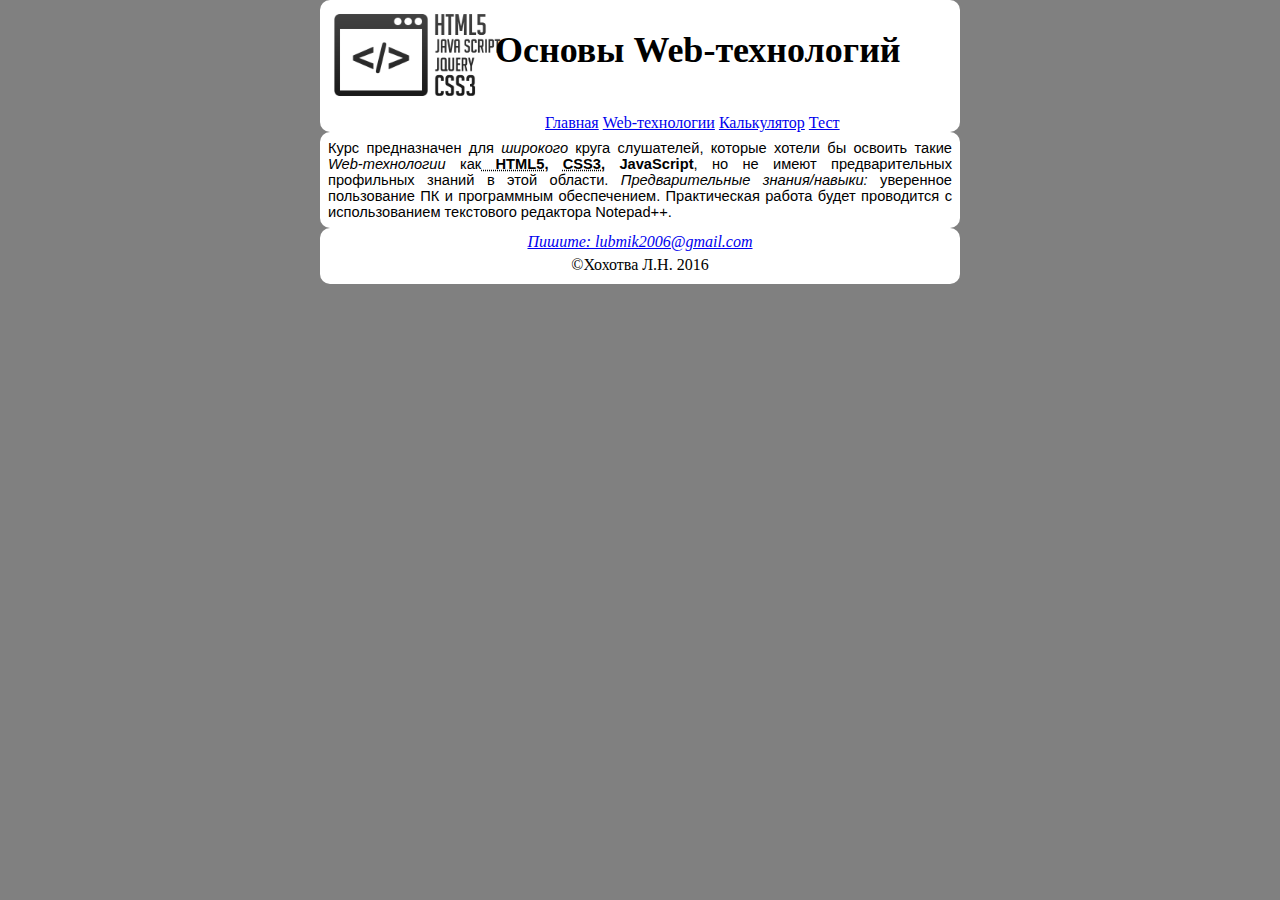
<file: domashka new/index.html>
<!DOCTYPE html>
<html>
<head>
<title>Главная</title>
<meta charset="utf-8"/>
	<link rel="stylesheet" href="style.css" />
</head>
<body>
<header>
	<div class="header">
		<div class="logo"><a href="index.html"><img src="webLogo.png" alt="Изображение" height="100"/></a></div>
		<div class="zagolovok">Основы Web-технологий</div>
		<div class="clear"></div>
		<nav>
		<ul class="navi">
			<li><a href="index.html">Главная</a></li>
			<li class="list"><a href="technologies.html">Web-технологии</a>
				<ul class="submenu">
					<li><a href="html.html">HTML5</a></li>
					<li><a href="css.html">CSS3</a></li>
					<li><a href="javascript.html">JavaScript</a></li>
				</ul>
			</li>
			<li><a href="calculator.html">Калькулятор</a></li>
			<li><a href="test.html">Тест</a></li>
		</ul>
	</nav>
	</div>
	</header>
	<div class="main">
		<p>Курс предназначен для <i>широкого</i> круга слушателей, которые хотели бы освоить такие <i>Web-технологии</i> как<strong><abbr title="Hyper Text Markup Language"> HTML5</abbr>, <abbr title="Cascading Style Sheets">CSS3</abbr>, JavaScript</strong>, но не имеют предварительных профильных знаний в этой области. <i>Предварительные знания/навыки:</i> уверенное пользование ПК и программным обеспечением. Практическая работа будет проводится с использованием текстового редактора Notepad++.
		</p>
	</div>
	<div>
		<footer>
			<address>
			<a href="mailto:lubmik2006@gmail.com"><i>Пишите: lubmik2006@gmail.com</i></a>
			</address>
		<p>&copy;Хохотва Л.Н. 2016</p>
	</footer>
	</div>
</body>
</html>
</file>
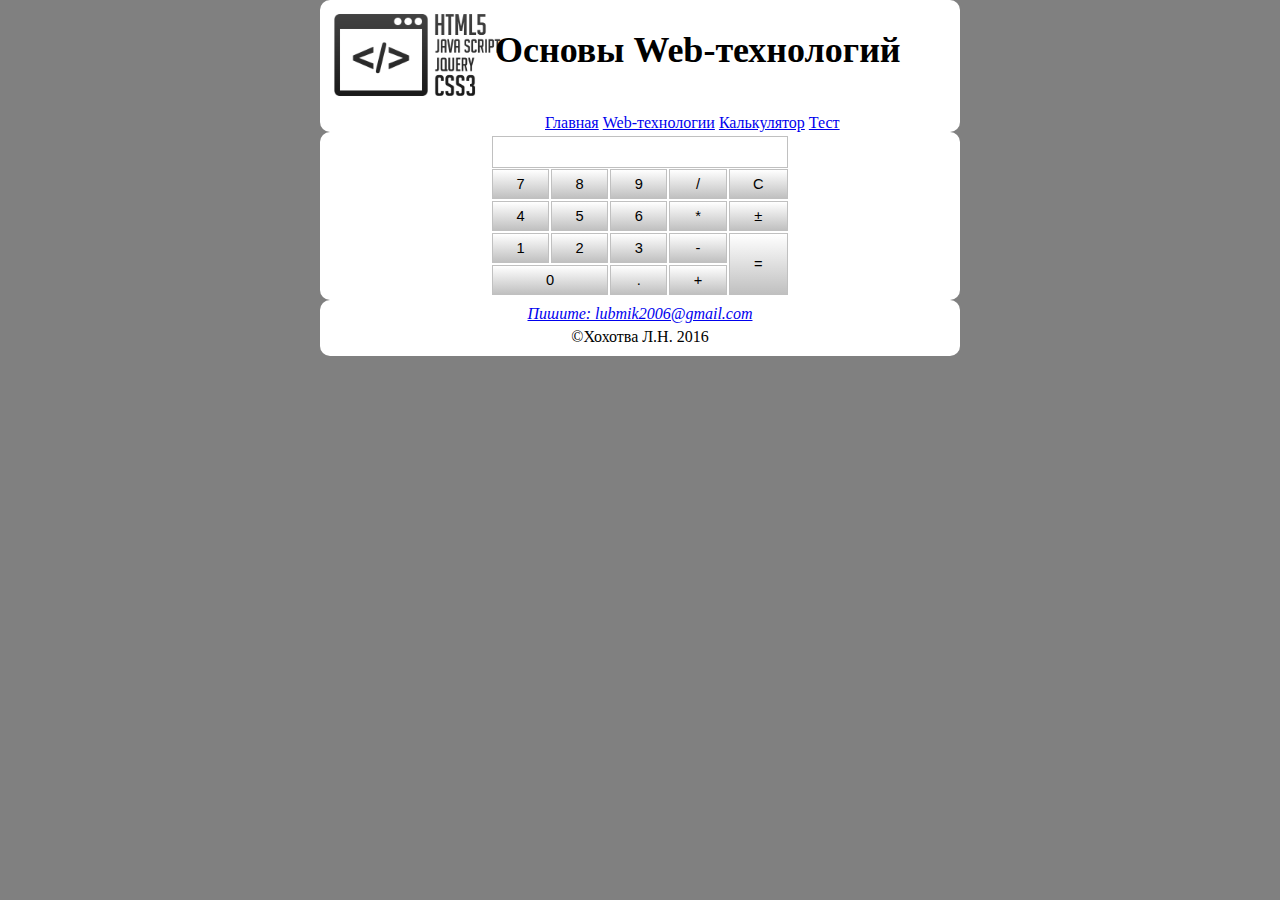
<file: domashka new/calculator.html>
<!DOCTYPE html>
<html>
<head>
<title>Калькулятор</title>
<meta charset="utf-8"/>
<link rel="stylesheet" href="style.css" />
</head>
<body>
	<header>
	<div class="header">
		<div class="logo"><a href="index.html"><img src="webLogo.png" alt="Изображение" height="100"/></a></div>
		<div class="zagolovok">Основы Web-технологий</div>
		<div class="clear"></div>
		<nav>
		<ul class="navi">
			<li><a href="index.html">Главная</a></li>
			<li class="list"><a href="technologies.html">Web-технологии</a>
			<ul class="submenu">
				<li><a href="html.html">HTML5</a></li>
				<li><a href="css.html">CSS3</a></li>
				<li><a href="javascript.html">JavaScript</a></li>
			</ul>
			</li>
		<li><a href="calculator.html">Калькулятор</a></li>
		<li><a href="test.html">Тест</a></li>
		</ul>
	</nav>
	</div>
	</header>
	<div class="main">
	<form  class="calculator">
	<table>
		<tr>
			<td colspan="5"><input type="text" class="text" name="window"/></td>
		</tr>
		<tr>
			<td><input type="button" class="button" name="num7" value="7"/></td>
			<td><input type="button" class="button" name="num8" value="8"/></td>
			<td><input type="button" class="button" name="num9" value="9"/></td>
			<td><input type="button" class="button" name="del" value="/"/></td>
			<td><input type="button" class="button" name="reset" value="C"/></td>
		</tr>
		<tr>
			<td><input type="button" class="button" name="num4" value="4"/></td>
			<td><input type="button" class="button" name="num5" value="5"/></td>
			<td><input type="button" class="button" name="num6" value="6"/></td>
			<td><input type="button" class="button" name="multiply" value="*"/></td>
			<td><input type="button" class="button" name="plusmin" value="&plusmn;"/></td>
		</tr>
		<tr>
			<td><input type="button" class="button" name="num1" value="1"/></td>
			<td><input type="button" class="button" name="num2" value="2"/></td>
			<td><input type="button" class="button" name="num3" value="3"/></td>
			<td><input type="button" class="button" name="minus" value="-"/></td>
			<td rowspan="2"><input type="button" class="total" name="total" value="="/></td>
		</tr>
		<tr>
			<td colspan="2"><input type="button" class="zero" name="zero" value="0"/></td>
			<td><input type="button" class="button" name="point" value="."/></td>
			<td><input type="button" class="button" name="plus" value="+"/></td>
		</tr>
	</table>
	</form>
	</div>
	<footer>
			<address>
			<a href="mailto:lubmik2006@gmail.com"><i>Пишите: lubmik2006@gmail.com</i></a>
			</address>
		<p>&copy;Хохотва Л.Н. 2016</p>
	</footer>
</body>
</html>
</file>
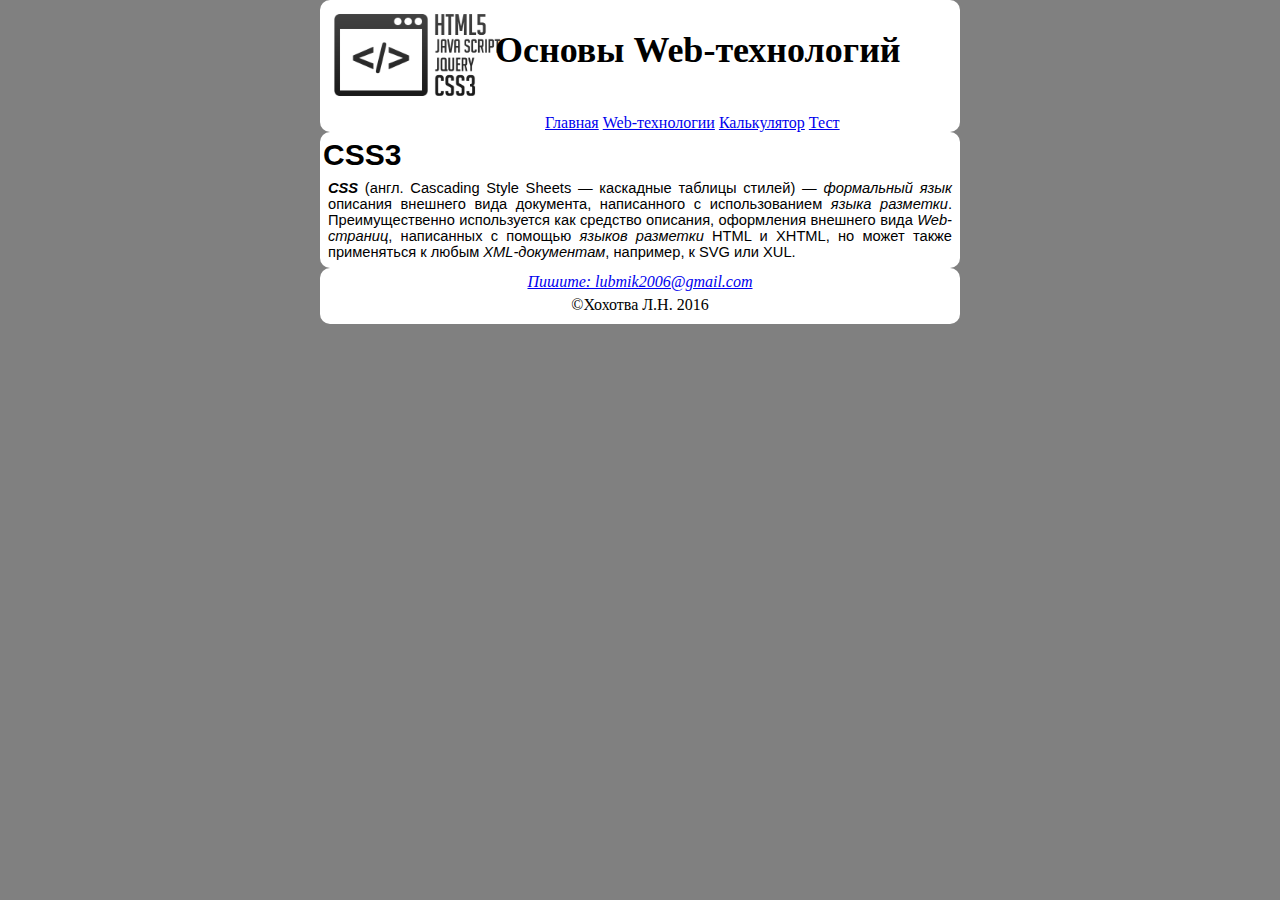
<file: domashka new/css.html>
<!DOCTYPE html>
<html>
<head>
<title>CSS3</title>
<meta charset="utf-8"/>
<link rel="stylesheet" href="style.css" />
</head>
<body>
	<header>
	<div class="header">
		<div class="logo"><a href="index.html"><img src="webLogo.png" alt="Изображение" height="100"/></a></div>
		<div class="zagolovok">Основы Web-технологий</div>
		<div class="clear"></div>
		<nav>
		<ul class="navi">
			<li><a href="index.html">Главная</a></li>
			<li class="list"><a href="technologies.html">Web-технологии</a>
			<ul class="submenu">
				<li><a href="html.html">HTML5</a></li>
				<li><a href="css.html">CSS3</a></li>
				<li><a href="javascript.html">JavaScript</a></li>
			</ul>
			</li>
		<li><a href="calculator.html">Калькулятор</a></li>
		<li><a href="test.html">Тест</a></li>
		</ul>
	</nav>
	</div>
	</header>
	<div class="main">
	<article>
		<h2>CSS3</h2>

			<p><strong><em>CSS</em></strong> (англ. Cascading Style Sheets — каскадные таблицы стилей) — <em>формальный язык</em> описания внешнего вида документа, написанного с использованием <i>языка разметки</i>.
			Преимущественно используется как средство описания, оформления внешнего вида <i>Web-страниц</i>, написанных с помощью <em>языков разметки</em> HTML и XHTML, но может также применяться к любым <em>XML-документам</em>, например, к SVG или XUL.
			</p>
	</article>
	</div>
<footer>
			<address>
			<a href="mailto:lubmik2006@gmail.com"><i>Пишите: lubmik2006@gmail.com</i></a>
			</address>
		<p>&copy;Хохотва Л.Н. 2016</p>
	</footer>
</body>
</html>
</file>
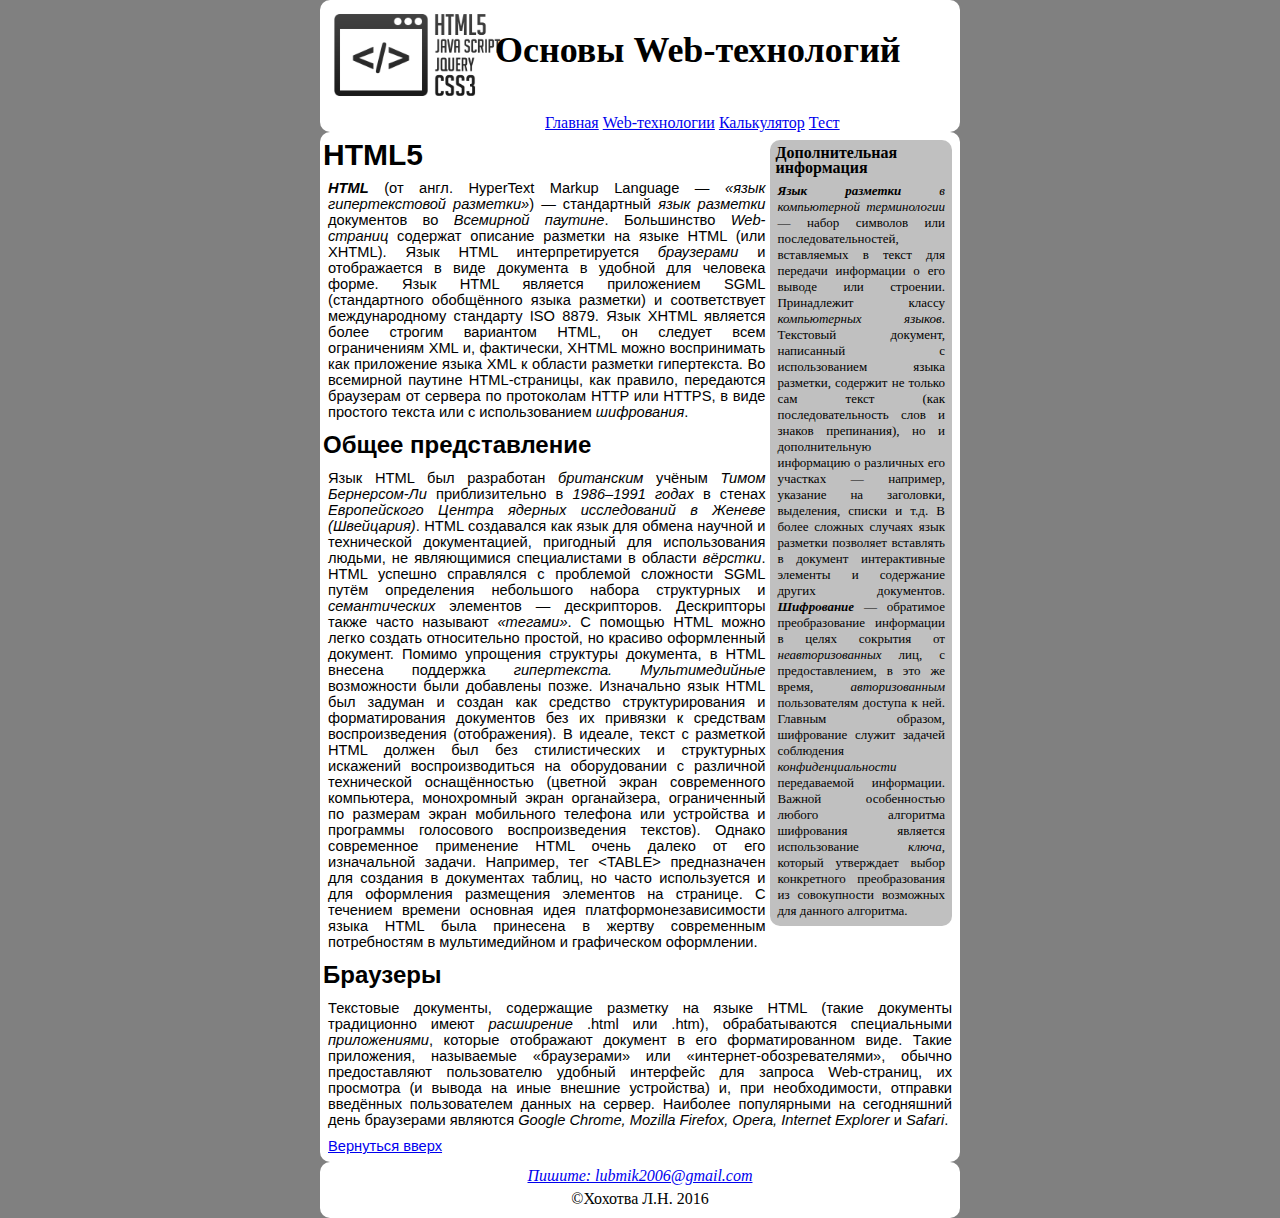
<file: domashka new/html.html>
<!DOCTYPE html>
<html>
<head>
<title>HTML</title>
<meta charset="utf-8"/>
<link rel="stylesheet" href="style.css" />
</head>
<body>
	<header>
	<div class="header">
		<div class="logo"><a href="index.html"><img src="webLogo.png" alt="Изображение" height="100"/></a></div>
		<div class="zagolovok">Основы Web-технологий</div>
		<div class="clear"></div>
		<nav>
		<ul class="navi">
			<li><a href="index.html">Главная</a></li>
			<li class="list"><a href="technologies.html">Web-технологии</a>
			<ul class="submenu">
				<li><a href="html.html">HTML5</a></li>
				<li><a href="css.html">CSS3</a></li>
				<li><a href="javascript.html">JavaScript</a></li>
			</ul>
			</li>
		<li><a href="calculator.html">Калькулятор</a></li>
		<li><a href="test.html">Тест</a></li>
		</ul>
	</nav>
	</div>
	</header>
	<div class="main">
		<aside class="dopinfo">
		<h3><div class="info"><b>Дополнительная информация</b></div></h3>
		
			<p><i><strong>Язык разметки</strong> в компьютерной терминологии</i> — набор символов или последовательностей, вставляемых в текст для передачи информации о его выводе или строении. Принадлежит классу <em>компьютерных языков</em>. Текстовый документ, написанный с использованием языка разметки, содержит не только сам текст (как последовательность слов и знаков препинания), но и дополнительную информацию о различных его участках — например, указание на заголовки, выделения, списки и т.д. В более сложных случаях язык разметки позволяет вставлять в документ интерактивные элементы и содержание других документов.
			<strong><i>Шифрование</i></strong> — обратимое преобразование информации в целях сокрытия от <i>неавторизованных</i> лиц, с предоставлением, в это же время, <i>авторизованным</i> пользователям доступа к ней. Главным образом, шифрование служит задачей соблюдения <em>конфиденциальности</em> передаваемой информации. Важной особенностью любого алгоритма шифрования является использование <i>ключа</i>, который утверждает выбор конкретного преобразования из совокупности возможных для данного алгоритма.
			</p>
		</aside>
		<article>
		<h2>HTML5</h2>
			<div class="texthtml">
			<p>
			<strong><i>HTML</i></strong> (от англ. HyperText Markup Language — <i>&laquo;язык гипертекстовой разметки&raquo;</i>) — стандартный <em>язык разметки</em> документов во <em>Всемирной паутине</em>. Большинство <em>Web-страниц</em> содержат описание разметки на языке HTML (или XHTML). Язык HTML интерпретируется <i>браузерами</i> и отображается в виде документа в удобной для человека форме.
			
			Язык HTML является приложением SGML (стандартного обобщённого языка разметки) и соответствует международному стандарту ISO 8879.
			Язык XHTML является более строгим вариантом HTML, он следует всем ограничениям XML и, фактически, XHTML можно воспринимать как приложение языка XML к области разметки гипертекста.
			Во всемирной паутине HTML-страницы, как правило, передаются браузерам от сервера по протоколам HTTP или HTTPS, в виде простого текста или с использованием <i>шифрования</i>.
			</p>
			</div>
		<section>
		<h3>Общее представление</h3>

			<p>Язык HTML был разработан <i>британским</i> учёным <em>Тимом Бернерсом-Ли</em> приблизительно в <em>1986–1991 годах</em> в стенах <em>Европейского Центра ядерных исследований в Женеве (Швейцария)</em>. HTML создавался как язык для обмена научной и технической документацией, пригодный для использования людьми, не являющимися специалистами в области <i>вёрстки</i>. HTML успешно справлялся с проблемой сложности SGML путём определения небольшого набора структурных и <i>семантических</i> элементов — дескрипторов. Дескрипторы также часто называют <i>&laquo;тегами&raquo;</i>. С помощью HTML можно легко создать относительно простой, но красиво оформленный документ. Помимо упрощения структуры документа, в HTML внесена поддержка <em>гипертекста. Мультимедийные</em> возможности были добавлены позже.
			Изначально язык HTML был задуман и создан как средство структурирования и форматирования документов без их привязки к средствам воспроизведения (отображения). В идеале, текст с разметкой HTML должен был без стилистических и структурных искажений воспроизводиться на оборудовании с различной технической оснащённостью (цветной экран современного компьютера, монохромный экран органайзера, ограниченный по размерам экран мобильного телефона или устройства и программы голосового воспроизведения текстов). Однако современное применение HTML очень далеко от его изначальной задачи. Например, тег &lt;TABLE&gt; предназначен для создания в документах таблиц, но часто используется и для оформления размещения элементов на странице. С течением времени основная идея платформонезависимости языка HTML была принесена в жертву современным потребностям в мультимедийном и графическом оформлении.
			</p>
		</section>
		<section>
		<h3>Браузеры</h3>

			<p>Текстовые документы, содержащие разметку на языке HTML (такие документы традиционно имеют <em>расширение</em> <samp>.html</samp> или <samp>.htm</samp>), обрабатываются специальными <i>приложениями</i>, которые отображают документ в его форматированном виде. Такие приложения, называемые &laquo;браузерами&raquo; или &laquo;интернет-обозревателями&raquo;, обычно предоставляют пользователю удобный интерфейс для запроса Web-страниц, их просмотра (и вывода на иные внешние устройства) и, при необходимости, отправки введённых пользователем данных на сервер. Наиболее популярными на сегодняшний день браузерами являются <i>Google Chrome, Mozilla Firefox, Opera, Internet Explorer</i> и <i>Safari</i>.
			</p>
		</section>
		
</article>
<p><a href="#top">Вернуться вверх</a></p>
	</div>
<footer>
			<address>
			<a href="mailto:lubmik2006@gmail.com"><i>Пишите: lubmik2006@gmail.com</i></a>
			</address>
		<p>&copy;Хохотва Л.Н. 2016</p>
	</footer>
</body>
</html>
</file>
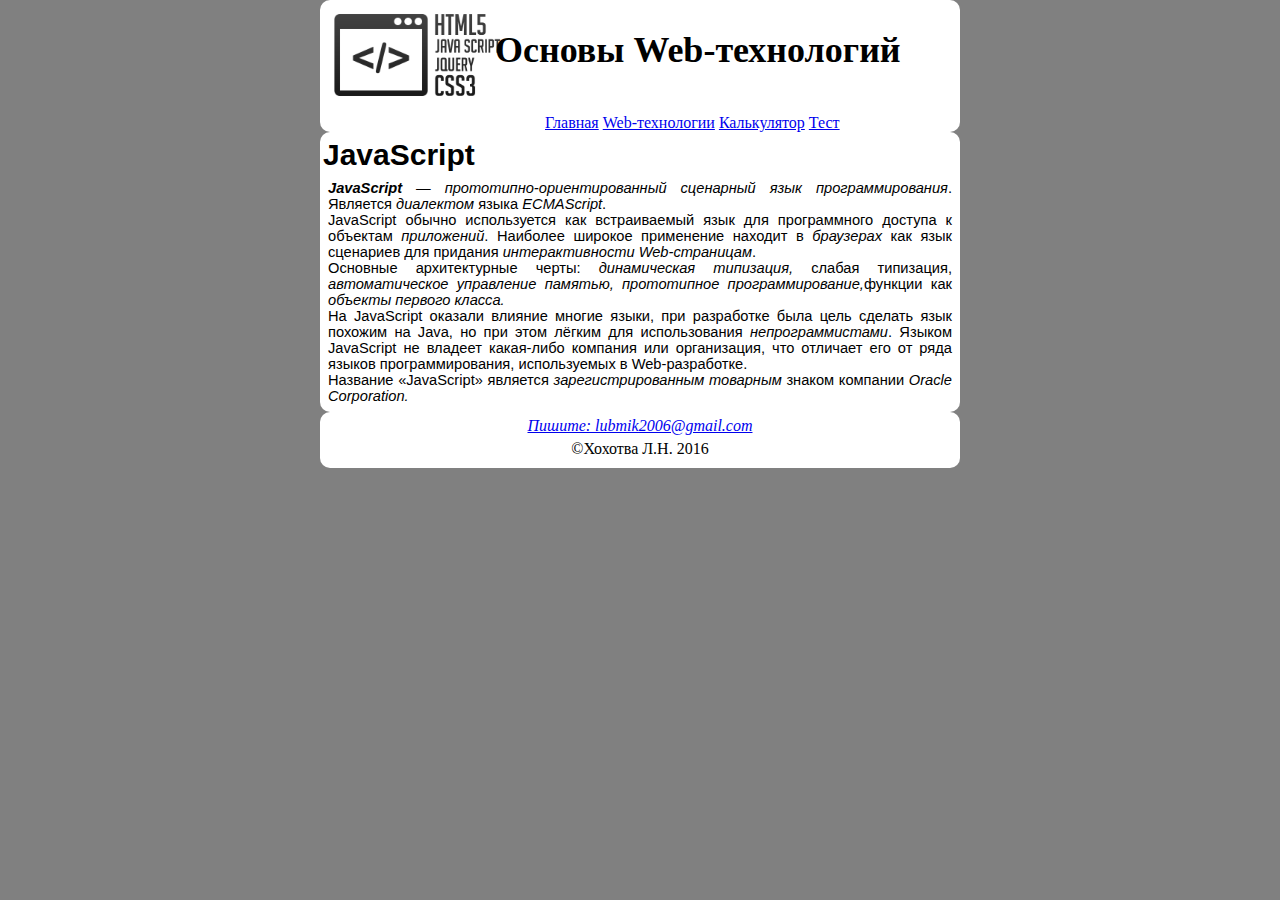
<file: domashka new/javascript.html>
<!DOCTYPE html>
<html>
<head>
<title>JavaScript</title>
<meta charset="utf-8"/>
<link rel="stylesheet" href="style.css" />
</head>
<body>
	<header>
	<div class="header">
		<div class="logo"><a href="index.html"><img src="webLogo.png" alt="Изображение" height="100"/></a></div>
		<div class="zagolovok">Основы Web-технологий</div>
		<div class="clear"></div>
		<nav>
		<ul class="navi">
			<li><a href="index.html">Главная</a></li>
			<li class="list"><a href="technologies.html">Web-технологии</a>
			<ul class="submenu">
				<li><a href="html.html">HTML5</a></li>
				<li><a href="css.html">CSS3</a></li>
				<li><a href="javascript.html">JavaScript</a></li>
			</ul>
			</li>
		<li><a href="calculator.html">Калькулятор</a></li>
		<li><a href="test.html">Тест</a></li>
		</ul>
	</nav>
	</div>
	</header>
	<div class="main">
	<article>
	<h2>JavaScript</h2>

		<p><em><strong>JavaScript</strong> — прототипно-ориентированный сценарный язык программирования</em>. Является <em>диалектом</em> языка <em>ECMAScript</em>.	<br />
			JavaScript обычно используется как встраиваемый язык для программного доступа к объектам <i>приложений</i>. Наиболее широкое применение находит в <i>браузерах</i> как язык сценариев для придания <i>интерактивности Web-страницам</i>.
			<br />
			Основные архитектурные черты: <em>динамическая типизация,</em> слабая типизация, <em>автоматическое управление памятью, прототипное программирование,</em>функции как <em>объекты первого класса.</em>
			<br />
			На JavaScript оказали влияние многие языки, при разработке была цель сделать язык похожим на Java, но при этом лёгким для использования <i>непрограммистами</i>. Языком JavaScript не владеет какая-либо компания или организация, что отличает его от ряда языков программирования, используемых в Web-разработке.
			<br />
			Название &laquo;JavaScript&raquo; является <em>зарегистрированным товарным</em> знаком компании <em>Oracle Corporation.</em>
		</p>
	</article>
	</div>
	<footer>
			<address>
			<a href="mailto:lubmik2006@gmail.com"><i>Пишите: lubmik2006@gmail.com</i></a>
			</address>
		<p>&copy;Хохотва Л.Н. 2016</p>
	</footer>
</body>
</html>
</file>
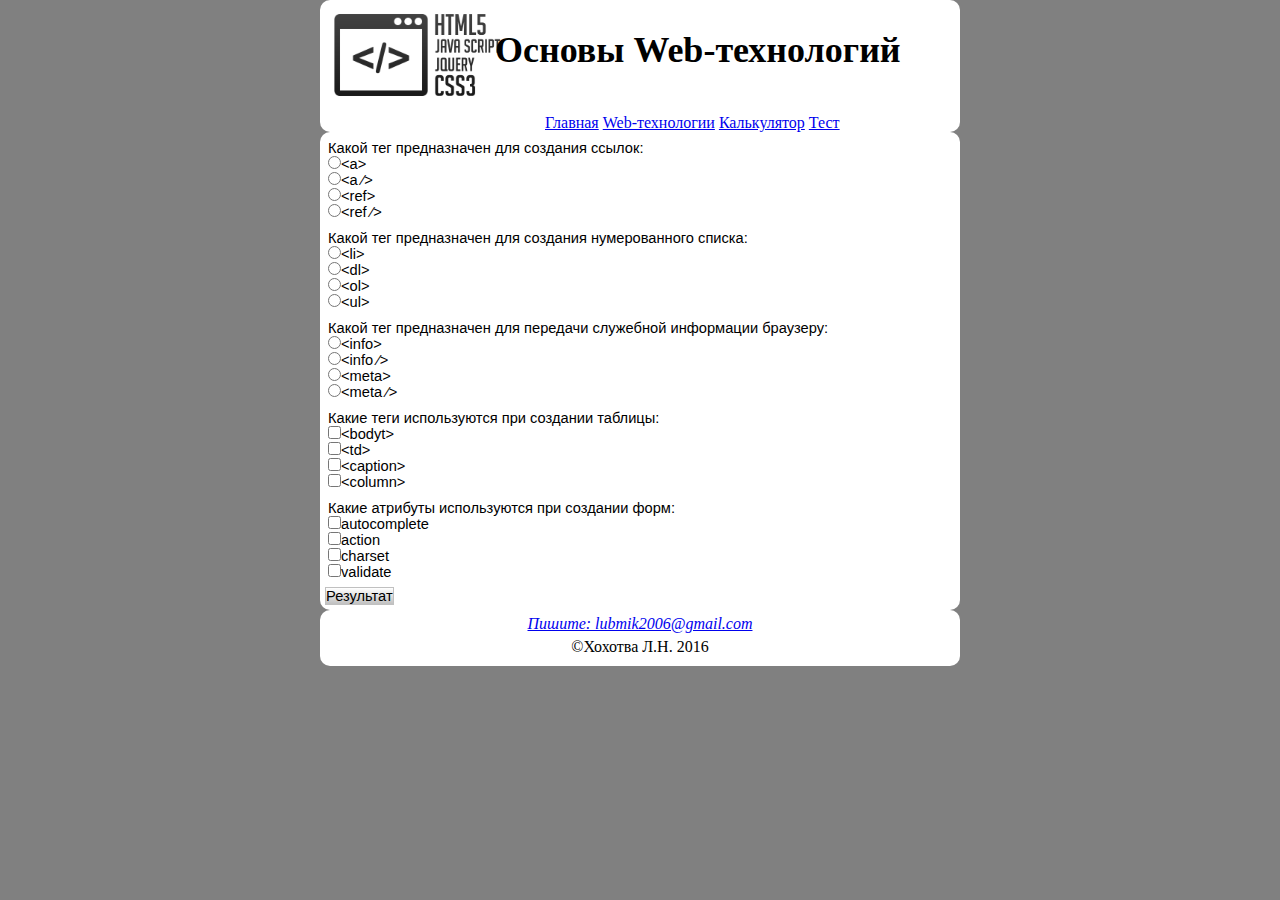
<file: domashka new/test.html>
<!DOCTYPE html>
<html>
<head>
<title>Тест</title>
<meta charset="utf-8"/>
<link rel="stylesheet" href="style.css" />
</head>
<body>
	<header>
	<div class="header">
		<div class="logo"><a href="index.html"><img src="webLogo.png" alt="Изображение" height="100"/></a></div>
		<div class="zagolovok">Основы Web-технологий</div>
		<div class="clear"></div>
		<nav>
		<ul class="navi">
			<li><a href="index.html">Главная</a></li>
			<li class="list"><a href="technologies.html">Web-технологии</a>
			<ul class="submenu">
				<li><a href="html.html">HTML5</a></li>
				<li><a href="css.html">CSS3</a></li>
				<li><a href="javascript.html">JavaScript</a></li>
			</ul>
			</li>
		<li><a href="calculator.html">Калькулятор</a></li>
		<li><a href="test.html">Тест</a></li>
		</ul>
	</nav>
	</div>
	</header>
	<div class="main">
	<form id="testing" name="testing">
		<p>
			Какой тег предназначен для создания ссылок:<br />
		<input type="radio" name="sozdaniessilok" value="a"/>&lt;a&gt;<br />
		<input type="radio" name="sozdaniessilok" value="a/"/>&lt;a&nbsp;&frasl;&gt;<br />
		<input type="radio" name="sozdaniessilok" value="ref"/>&lt;ref&gt;<br />
		<input type="radio" name="sozdaniessilok" value="ref/"/>&lt;ref&nbsp;&frasl;&gt;
		</p>
		<p>
			Какой тег предназначен для создания нумерованного списка:<br />
			<input type="radio" name="sozdanienumspiska" value="li"/>&lt;li&gt;<br />
			<input type="radio" name="sozdanienumspiska" value="dl"/>&lt;dl&gt;<br />
			<input type="radio" name="sozdanienumspiska" value="ol"/>&lt;ol&gt;<br />
			<input type="radio" name="sozdanienumspiska" value="ul"/>&lt;ul&gt;
		</p>
		<p>
			Какой тег предназначен для передачи служебной информации браузеру:<br />
			<input type="radio" name="tegbrauzeru" value="info"/>&lt;info&gt;<br />
			<input type="radio" name="tegbrauzeru" value="info/"/>&lt;info&nbsp;&frasl;&gt;<br />
			<input type="radio" name="tegbrauzeru" value="meta"/>&lt;meta&gt;<br />
			<input type="radio" name="tegbrauzeru" value="meta/"/>&lt;meta&nbsp;&frasl;&gt;
		</p>
		<p>
			Какие теги используются при создании таблицы:<br />
			<input type="checkbox" name="sozdanietablic" value="bodyt"/>&lt;bodyt&gt;<br />
			<input type="checkbox" name="sozdanietablic" value="td"/>&lt;td&gt;<br />
			<input type="checkbox" name="sozdanietablic" value="caption"/>&lt;caption&gt;<br />
			<input type="checkbox" name="sozdanietablic" value="column"/>&lt;column&gt;
		</p>
		<p>
			Какие атрибуты используются при создании форм:<br />
			<input type="checkbox" name="sozdanieform" value="autocomplete"/>autocomplete<br />
			<input type="checkbox" name="sozdanieform" value="action"/>action<br />
			<input type="checkbox" name="sozdanieform" value="charset"/>charset<br />
			<input type="checkbox" name="sozdanieform" value="validate"/>validate
		</p>
		
		<input type="submit" class="result" value="Результат"/>
	</form>
	</div>
	<footer>
			<address>
			<a href="mailto:lubmik2006@gmail.com"><i>Пишите: lubmik2006@gmail.com</i></a>
			</address>
		<p>&copy;Хохотва Л.Н. 2016</p>
	</footer>
</body>
</html>
</file>
<file: domashka new/style.css>
* { 
   vertical-align: baseline;
   font-weight: inherit;
   font-family: inherit;
   font-style: inherit;
   font-size: 100%;
   border: 0 none;
   outline: 0;
   padding: 0;
   margin: 0;
}

body{
	background:grey;
	width:50%;
	margin:0 auto;
	}

header{	
		background:white;
	    border-width:0 none white;
	    border-radius: 10px;	
		
}

.main{
	background:white;
	border-width:0 none white;
	border-radius: 10px;
	font-family:sans-serif;
	text-align:justify;
	font-size:11pt;
	padding:3px;
	
}

	.logo{
	width:25%;
    padding:5px;
    float:left; 
    }
    
	.zagolovok{
	display:inline;
	padding:30px 5px ;
	float:left;
	font-weight:700;
	text-align:left;
	font-size: 36px;
    line-height: 40px;
}
	.clear {
    clear:left;
   }

   nav{
		padding-left:200px;
}
		.navi{
				list-style-type:none;
			}
			
		nav li{
				display: inline;
			}
			
			
			
			.submenu{
						display:none;
						position:absolute;
						top:80%;
						left:0;
						border: 1px solid black;
						background-color:white;
						border-radius:5px;
						text-align:left;
						width:70px;
						padding:5px;
					}
					.list {
						position:relative;
						}
					.list:hover .submenu{
						display:inline;
						margin:2px;
							}


	i, em{
		font-style:italic;
	}
	b,strong {
		font-weight:700;
}
	p{
		padding:5px;
	}
		
		.dopinfo{
			width:28%;
			float:right; 
			background-color:silver;
			border-radius: 10px;
			text-align:justify;
			font-family:serif;
			font-size:small;
			padding:2px;
			margin:5px;
		}
		.info{
			font-size: 16px;
			font-weight: 500;
			line-height: 15px;
			padding:3px;
		}
			ul{
				text-align: left;
				padding-left: 25px;
			}
			dt{
				font-weight: 700;
			}
			dd{
				padding-left: 20px;
			}
		h2{
		font-size: 30px;
		line-height: 40px;
		font-weight: 600;
	}
		h3{
		font-size: 24px;
		line-height: 40px;
		font-weight: 600;
	}
			
table{	
		width:300px;
		margin:auto;
	}
td{
	width:300px;
	height:30px;
	vertical-align: middle;
	
}
	
	.button{		
		border:1px solid silver;
		background: linear-gradient(white,silver);
		width:100%;
		height:100%;
	}
		.text{
			border:1px solid silver;
			width:99%;
			font-size: 16px;
			height:100%;
			padding-right:1px;
	}
			.total{
			border:1px solid silver;
			background: linear-gradient(white,silver);
			width:100%;
			height:62px;
				}
								
		
		.zero{
			border:1px solid silver;
			background: linear-gradient(white,silver);
			width:100%;
			height:100%;
		}
		.result{
			border:1px solid silver;
			background: linear-gradient(white,silver);
			margin:2px;
		}
	
	footer{
	text-align:center;
	padding:5px;
	background:white;
	border-width:0 none white;
	border-radius: 10px;
}
</file>
